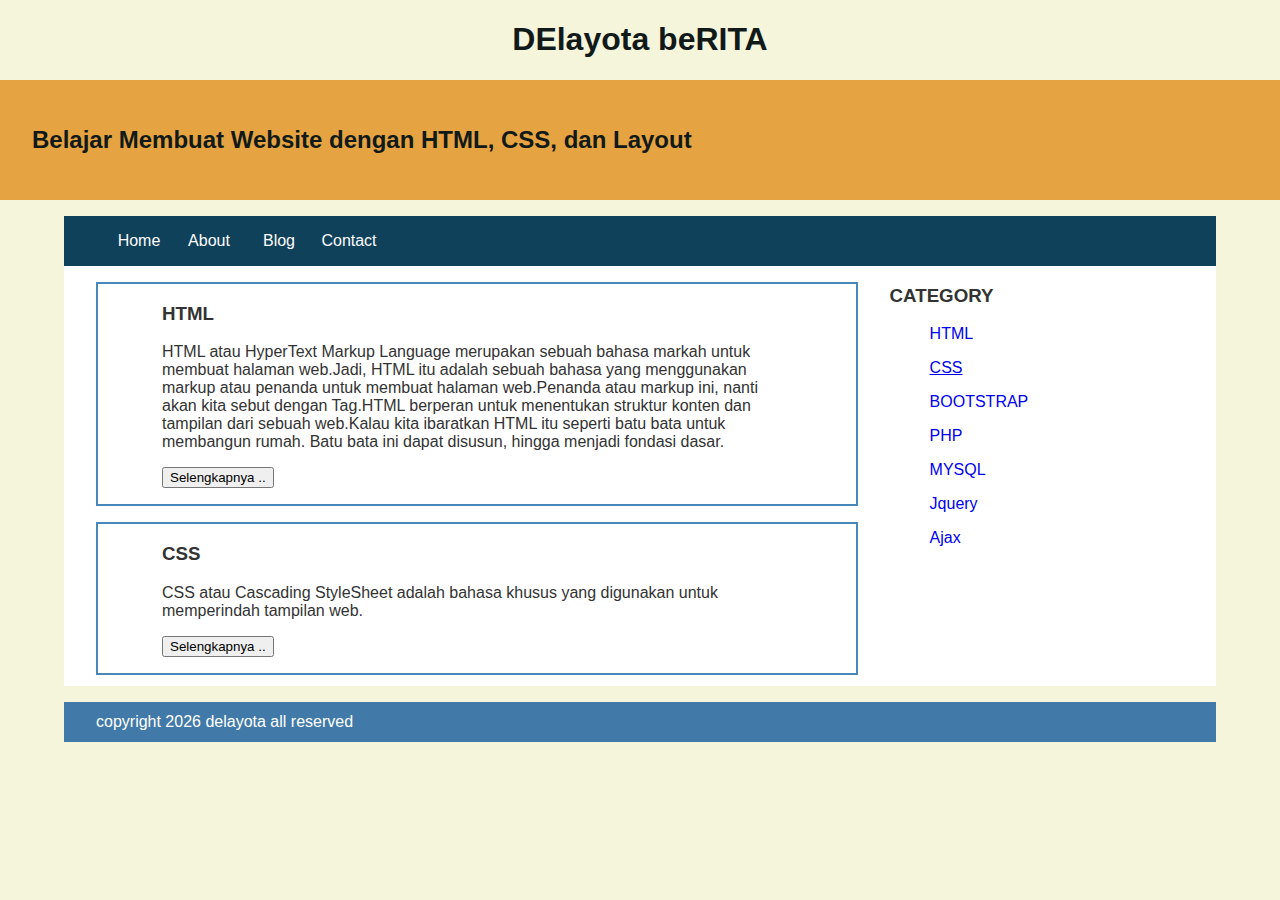
<file: index.html>
<!doctype HTML>
<html>
  <head>
    <title> DERITA </title>
    <link rel="stylesheet" href="style36.css">
  </head>
  <body>
	  
   <center>
	<h1>DElayota beRITA</h1>
   </center>
	  
   <div class="header">
	<div class="jarak">
    <h2>Belajar Membuat Website dengan HTML, CSS, dan Layout</h2>
	</div>
   </div>

   <div class="menu">
	    <ul>
		    <li><a href="index.html">Home</a></li>
		    <li><a href="about.html">About</a></li>
		    <li><a href="#">Blog</a></li>
		    <li><a href="contact.html">Contact</a></li>
	    </ul>
   </div>
<div class="content">
	    <div class="jarak">
			    <!-- kiri -->
			    <div class="kiri">
						<!-- blog -->
						<div class="border">
  						        <div class="jarak">
		   							    <h3>HTML</h3>
		  							    <p>HTML atau HyperText Markup Language merupakan sebuah bahasa markah untuk membuat halaman web.Jadi, HTML itu adalah sebuah bahasa yang menggunakan markup atau penanda untuk membuat halaman web.Penanda atau markup ini, nanti akan kita sebut dengan Tag.HTML berperan untuk menentukan struktur konten dan tampilan dari sebuah web.Kalau kita ibaratkan HTML itu seperti batu bata untuk membangun rumah. Batu bata ini dapat disusun, hingga menjadi fondasi dasar.</p>
		   							    <button class="btn">Selengkapnya ..</button>
								</div>
						</div>
						<!-- end blog -->
						<!-- blog -->
						<div class="border">
							    <div class="jarak">
		  							    <h3>CSS</h3>
		 							    <p>CSS atau Cascading StyleSheet adalah bahasa khusus yang digunakan untuk memperindah tampilan web.</p>
		  							    <button class="btn">Selengkapnya ..</button>
								</div>
						</div>
						<!-- end blog -->
				</div>
				<!-- kiri -->
				<!-- kanan -->
				<div class="kanan">
	   				    <div class="jarak">
	  						    <h3>CATEGORY</h3>
	    						<ul>
	       					    <p><a href="#" class="undecor">HTML</a></p>
		                        <p><a href="#" class="undercor">CSS</a></p>
		                        <p><a href="#" class="undecor">BOOTSTRAP</a></p>
		                        <p><a href="#" class="undecor">PHP</a></p>
		                        <p><a href="#" class="undecor">MYSQL</a></p>
		                        <p><a href="#" class="undecor">Jquery</a></p>
		                        <p><a href="#" class="undecor">Ajax</a></p>
      						    </ul>
						</div>
				</div>
				<!-- kanan -->
		</div>
</div>
<div class="footer">
	    <div class="jarak">
		        <p>copyright 2026 delayota all reserved</p>
		</div>
</div>
  </body>
</html>
</file>
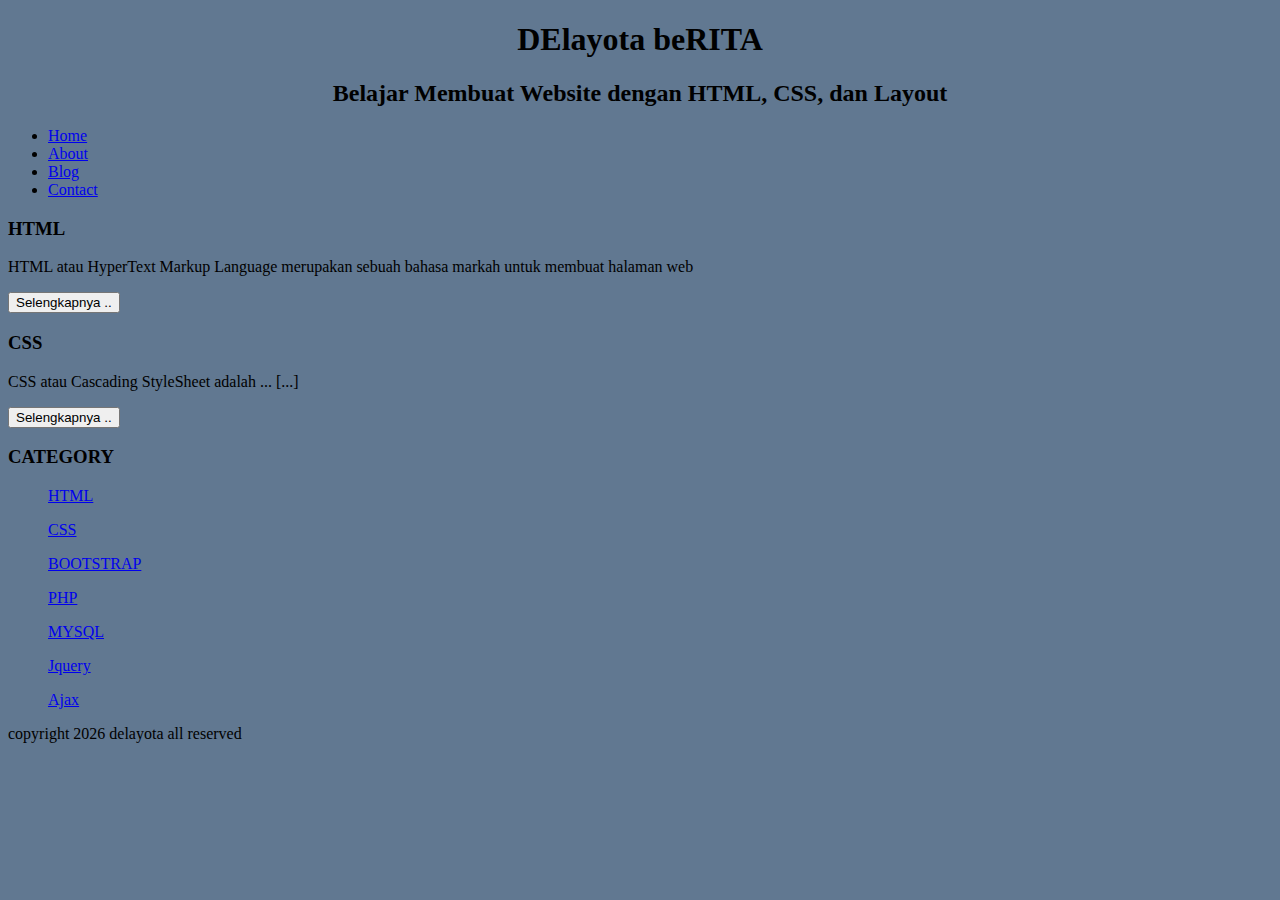
<file: webzada/index.html>
<!Doctype HTML>
<html>
  <head>
    <title> DERITA </title>
    <link rel="stylesheet" href="style36.css">
  </head>
  <body>
    <center>
    <h1>DElayota beRITA  </h1>
    <h2>Belajar Membuat Website dengan HTML, CSS, dan Layout</h2>
    </center>
	    <ul>
		    <li><a href="index.html">Home</a></li>
		    <li><a href="about.html">About</a></li>
		    <li><a href="#">Blog</a></li>
		    <li><a href="#">Contact</a></li>
	    </ul>
		    <h3>HTML</h3>
		    <p>HTML atau HyperText Markup Language merupakan sebuah bahasa markah untuk membuat halaman web </p>
		    <button >Selengkapnya ..</button>

		    <h3>CSS</h3>
		    <p>CSS atau Cascading StyleSheet adalah ... [...]</p>
		    <button >Selengkapnya ..</button>
	    </ul>

	    <h3>CATEGORY</h3>
	    <ul>
	            <p><a href="#" >HTML</a></p>
		    <p><a href="#" >CSS</a></p>
		    <p><a href="#" >BOOTSTRAP</a></p>
		    <p><a href="#" >PHP</a></p>
		    <p><a href="#" >MYSQL</a></p>
		    <p><a href="#" >Jquery</a></p>
		    <p><a href="#" >Ajax</a></p>
            </ul>
		    <p>copyright 2026 delayota all reserved</p>
  </body>
</html>
</file>
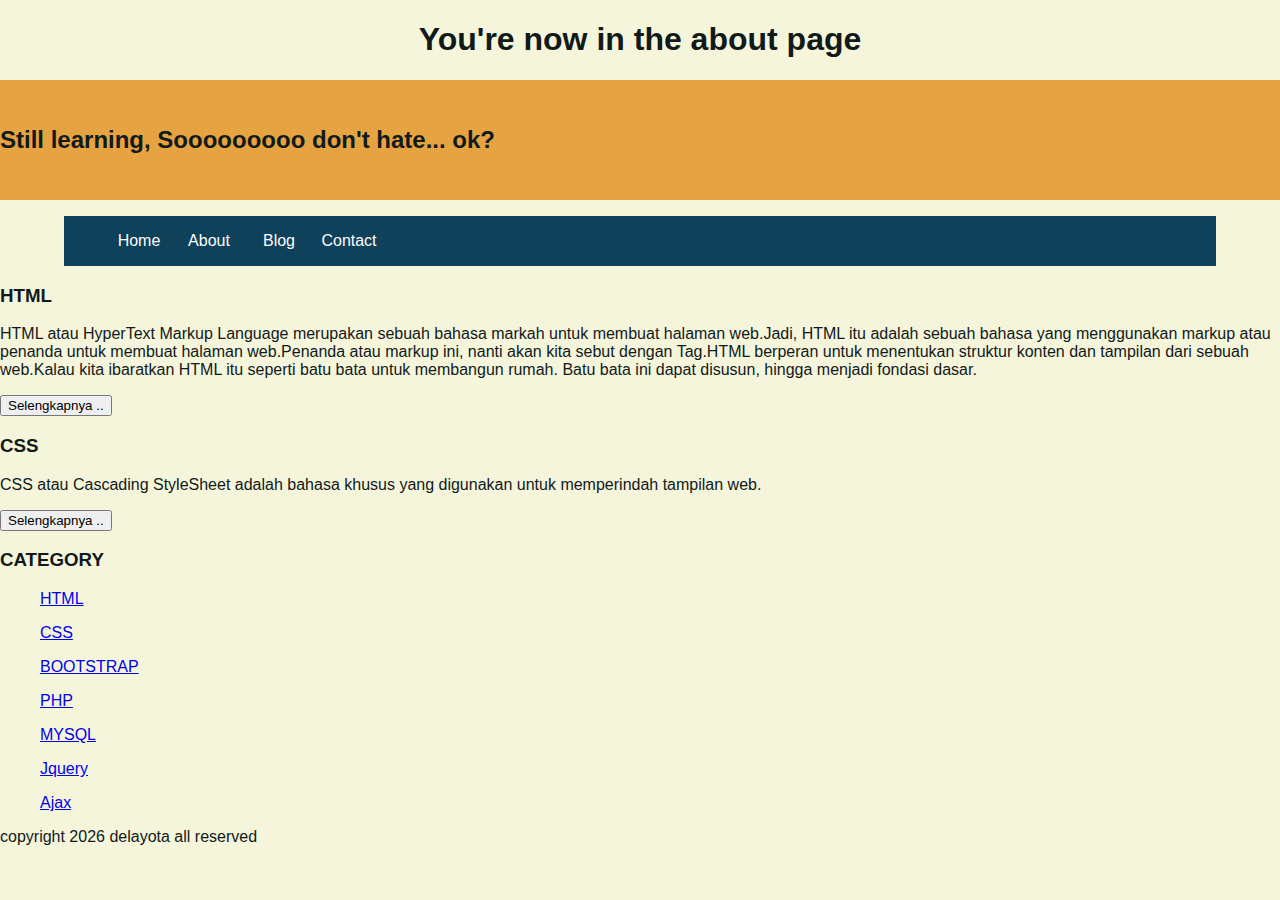
<file: about.html>
<!doctype HTML>
<html>
  <head>
    <title> DERITA </title>
    <link rel="stylesheet" href="style36(2).css">
  </head>
  <body>

   <center>
        <h1>You're now in the about page</h1>
   </center>

   <div class="header">
    <h2>Still learning, Sooooooooo don't hate... ok?</h2>
   </div>

   <div class="menu">
	    <ul>
		    <li><a href="index.html">Home</a></li>
		    <li><a href="about.html">About</a></li>
		    <li><a href="#">Blog</a></li>
		    <li><a href="contact.html">Contact</a></li>
	    </ul>
   </div>
		    <h3>HTML</h3>
		    <p>HTML atau HyperText Markup Language merupakan sebuah bahasa markah untuk membuat halaman web.Jadi, HTML itu adalah sebuah bahasa yang menggunakan markup atau penanda untuk membuat halaman web.Penanda atau markup ini, nanti akan kita sebut dengan Tag.HTML berperan untuk menentukan struktur konten dan tampilan dari sebuah web.Kalau kita ibaratkan HTML itu seperti batu bata untuk membangun rumah. Batu bata ini dapat disusun, hingga menjadi fondasi dasar.</p>
		    <button >Selengkapnya ..</button>

		    <h3>CSS</h3>
		    <p>CSS atau Cascading StyleSheet adalah bahasa khusus yang digunakan untuk memperindah tampilan web.</p>
		    <button >Selengkapnya ..</button>
	    </ul>

	    <h3>CATEGORY</h3>
	    <ul>
	            <p><a href="#" >HTML</a></p>
		    <p><a href="#" >CSS</a></p>
		    <p><a href="#" >BOOTSTRAP</a></p>
		    <p><a href="#" >PHP</a></p>
		    <p><a href="#" >MYSQL</a></p>
		    <p><a href="#" >Jquery</a></p>
		    <p><a href="#" >Ajax</a></p>
            </ul>
		    <p>copyright 2026 delayota all reserved</p>
  </body>
</html>
</file>
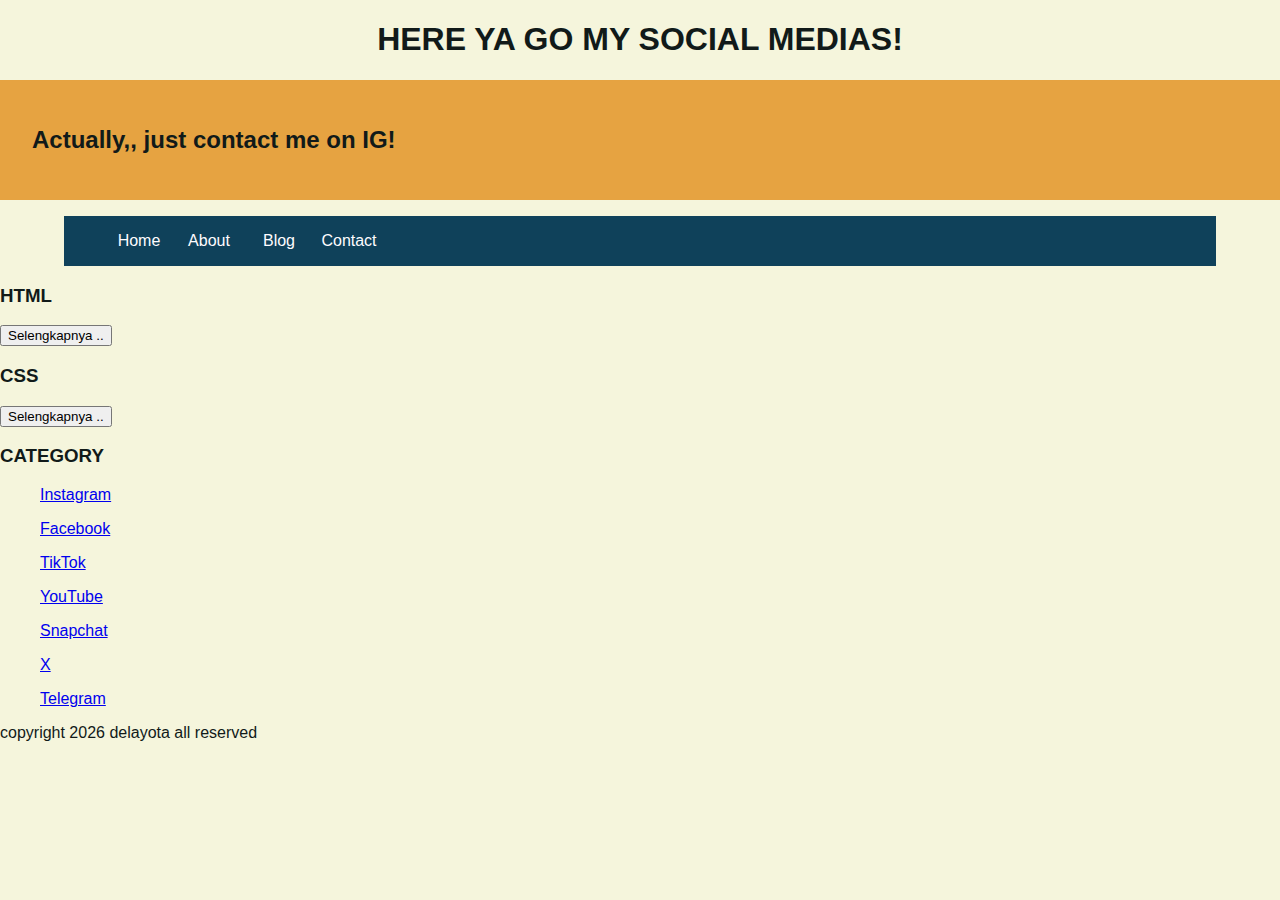
<file: contact.html>
<!doctype HTML>
<html>
  <head>
    <title> DERITA </title>
    <link rel="stylesheet" href="style36(3).css">
  </head>
  <body>
	  
   <center>
	<h1>HERE YA GO MY SOCIAL MEDIAS!</h1>
   </center>
	  
   <div class="header">
	<div class="jarak">
    <h2>Actually,, just contact me on IG!</h2>
	</div>
   </div>

   <div class="menu">
	    <ul>
		    <li><a href="index.html">Home</a></li>
		    <li><a href="about.html">About</a></li>
		    <li><a href="#">Blog</a></li>
		    <li><a href="contact.html">Contact</a></li>
	    </ul>
   </div>
		    <h3>HTML</h3>
		    <button >Selengkapnya ..</button>

		    <h3>CSS</h3>
		    <button >Selengkapnya ..</button>

	    <h3>CATEGORY</h3>
   <div class="menu2">
	    <ul>
	            <p><a href="https://www.instagram.com/zada_favian_shafwan/" >Instagram</a></p>
		    <p><a href="#" >Facebook</a></p>
		    <p><a href="#" >TikTok</a></p>
		    <p><a href="#" >YouTube</a></p>
		    <p><a href="#" >Snapchat</a></p>
		    <p><a href="#" >X</a></p>
		    <p><a href="#" >Telegram</a></p>
            </ul>
   </div>
		    <p>copyright 2026 delayota all reserved</p>
  </body>
</html>
</file>
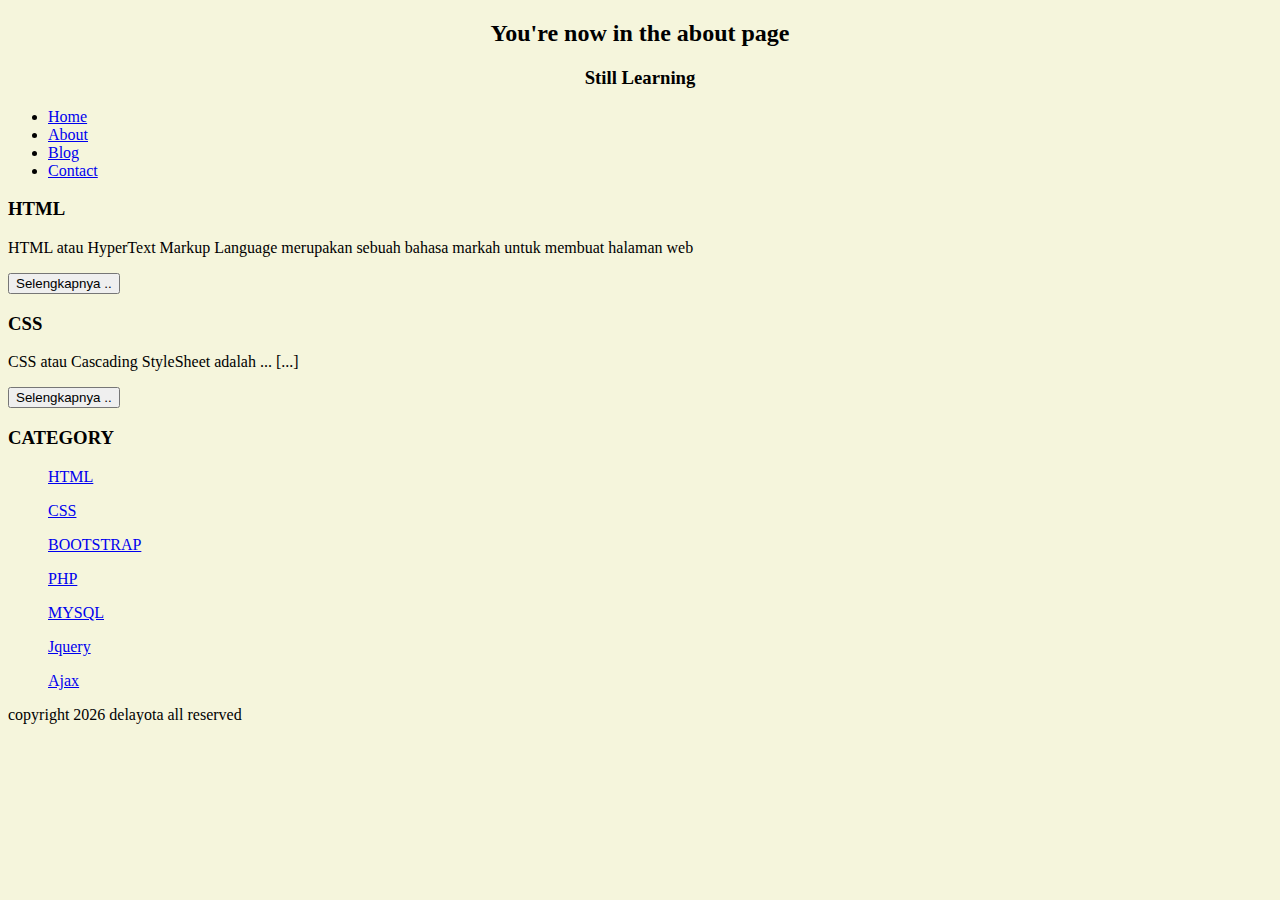
<file: webzada/about.html>
<!Doctype HTML>
<html>
  <head>
      <title> DERITA </title>
    <link rel="stylesheet" href="style36(2).css">
  </head>
  <body>
    <center>
    <h2>You're now in the about page</h2>
    <h3>Still Learning</h3>
    </center>
	    <ul>
		    <li><a href="index.html">Home</a></li>
		    <li><a href="about.html">About</a></li>
		    <li><a href="#">Blog</a></li>
		    <li><a href="#">Contact</a></li>
	    </ul>
		    <h3>HTML</h3>
		    <p>HTML atau HyperText Markup Language merupakan sebuah bahasa markah untuk membuat halaman web </p>
		    <button >Selengkapnya ..</button>

		    <h3>CSS</h3>
		    <p>CSS atau Cascading StyleSheet adalah ... [...]</p>
		    <button >Selengkapnya ..</button>
	    </ul>

	    <h3>CATEGORY</h3>
	    <ul>
	            <p><a href="#" >HTML</a></p>
		    <p><a href="#" >CSS</a></p>
		    <p><a href="#" >BOOTSTRAP</a></p>
		    <p><a href="#" >PHP</a></p>
		    <p><a href="#" >MYSQL</a></p>
		    <p><a href="#" >Jquery</a></p>
		    <p><a href="#" >Ajax</a></p>
            </ul>
		    <p>copyright 2026 delayota all reserved</p>
  </body>
</html>
</file>
<file: style36.css>
body{
    background:#f5f5dc;
    color:#111a19;
    width:100%;
    font-family:sans-serif;
    margin:0 auto;
}

.header{
    width:100%;
    margin:auto;
    height:120px;
    line-height:120px;
    background:#E6A341;
    color:#111a19;
}

.jarak{
    padding:0 2pc;
}

.menu{
    background-color:#0f415a;
    height:50px;
    line-height:50px;
    position:relative;
    width:90%;
    margin:0 auto;
    padding:0 auto;
}

.menu ul {
    list-style:none;
}

.menu ul li a {
    float:left;
    width:70px;
    display:block;
    text-align:center;
    color:#FEFCFF;
    text-decoration:none;
}

.menu ul li a:hover {
    background-color:#4b88bb;
    display:block;
}

.content{
    width:90%;
    margin:auto;
    height:420px;
    padding:0.1px;
    background:#fff;
    color:#333;
}

.border{
    border:2px solid #4887b9;
    margin-top:1pc;
    padding-bottom:1pc;
    padding-left:2pc;
    padding-right:2pc;
}

.kiri{
    width:70%;
    float:left;
    margin:auto;
    background:#fff;
    height:420px;
}

.kanan{
    width:30%;
    float:left;
    margin:auto;
    background:#fff;
    height:420px;
}

.undecor{
    text-decoration:none;
}

.footer{
    width:90%;
    margin:auto;
    height:40px;
    line-height:40px;
    background:#417aa8;
    color:#fff;
    margin-bottom: 1pc;
}
</file>
<file: webzada/style36.css>
body
{
background-color:#617891;
}
</file>
<file: style36(2).css>
body{
    background:#f5f5dc;
    color:#111a19;
    width:100%;
    font-family:sans-serif;
    margin:0 auto;
}

.header{
    width:100%;
    margin:auto;
    height:120px;
    line-height:120px;
    background:#E6A341;
    color:#111a19;
}

.jarak{
    padding:0 2pc;
}

.menu{
    background-color:#0f415a;
    height:50px;
    line-height:50px;
    position:relative;
    width:90%;
    margin:0 auto;
    padding:0 auto;
}

.menu ul {
    list-style:none;
}

.menu ul li a {
    float:left;
    width:70px;
    display:block;
    text-align:center;
    color:#FEFCFF;
    text-decoration:none;
}

.menu ul li a:hover {
    background-color:#4b88bb;
    display:block;
}

.content{
    width:90%;
    margin:auto;
    height:420px;
    padding:0.1px;
    background:#fff;
    color:#333;
}

.border{
    border:2px solid #4887b9;
    margin-top:1pc;
    padding-bottom:1pc;
    padding-left:2pc;
    padding-right:2pc;
}

.kiri{
    width:70%;
    float:left;
    margin:auto;
    background:#fff;
    height:420px;
}

.kanan{
    width:30%;
    float:left;
    margin:auto;
    background:#fff;
    height:420px;
}

.undecor{
    text-decoration:none;
}

.footer{
    width:90%;
    margin:auto;
    height:40px;
    line-height:40px;
    background:#417aa8;
    color:#fff;
    margin-bottom: 1pc;
}
</file>
<file: style36(3).css>
body{
    background:#f5f5dc;
    color:#111a19;
    width:100%;
    font-family:sans-serif;
    margin:0 auto;
}

.header{
    width:100%;
    margin:auto;
    height:120px;
    line-height:120px;
    background:#E6A341;
    color:#111a19;
}

.jarak{
    padding:0 2pc;
}

.menu{
    background-color:#0f415a;
    height:50px;
    line-height:50px;
    position:relative;
    width:90%;
    margin:0 auto;
    padding:0 auto;
}

.menu ul {
    list-style:none;
}

.menu ul li a {
    float:left;
    width:70px;
    display:block;
    text-align:center;
    color:#FEFCFF;
    text-decoration:none;
}

.menu ul li a:hover {
    background-color:#4b88bb;
    display:block;
}

.content{
    width:90%;
    margin:auto;
    height:420px;
    padding:0.1px;
    background:#fff;
    color:#333;
}

.border{
    border:2px solid #4887b9;
    margin-top:1pc;
    padding-bottom:1pc;
    padding-left:2pc;
    padding-right:2pc;
}

.kiri{
    width:70%;
    float:left;
    margin:auto;
    background:#fff;
    height:420px;
}

.kanan{
    width:30%;
    float:left;
    margin:auto;
    background:#fff;
    height:420px;
}

.undecor{
    text-decoration:none;
}

.footer{
    width:90%;
    margin:auto;
    height:40px;
    line-height:40px;
    background:#417aa8;
    color:#fff;
    margin-bottom: 1pc;
}
</file>
<file: webzada/style36(2).css>
body
{
background-color:#f5f5dc
}
</file>
